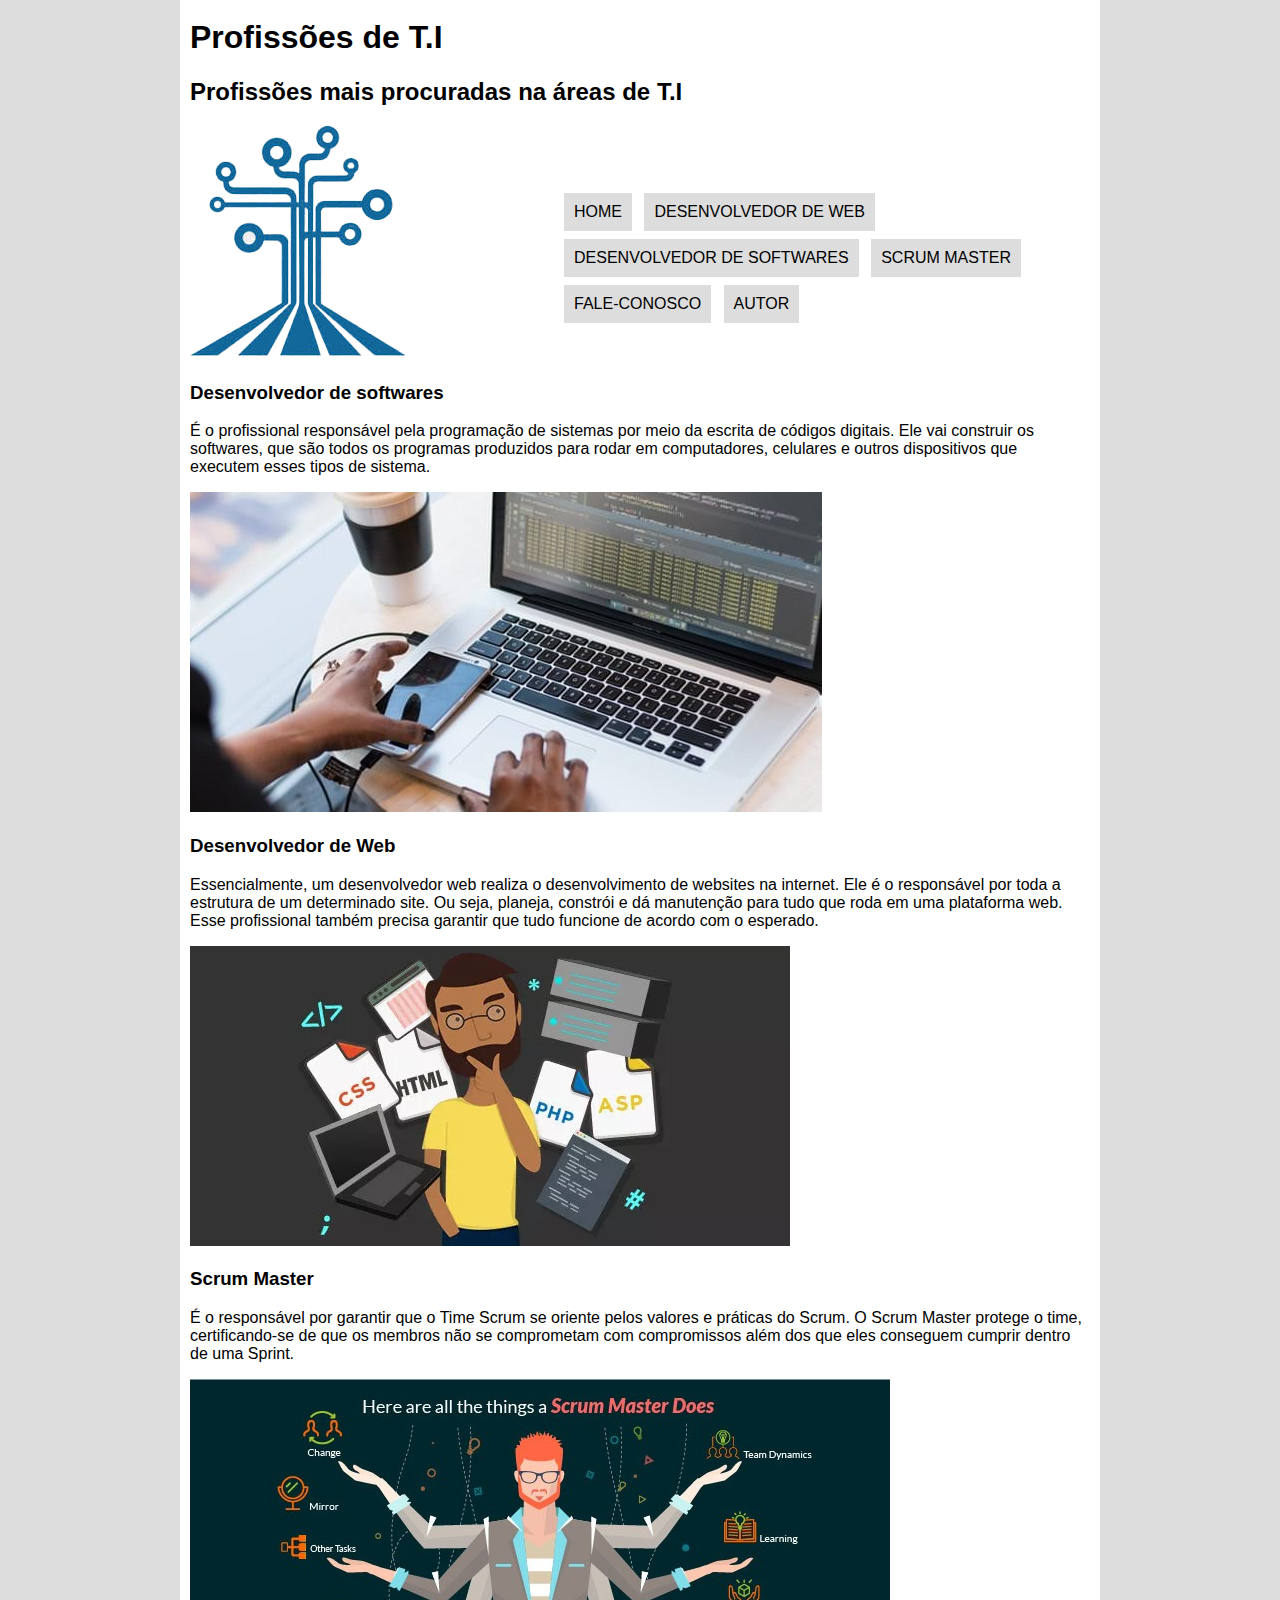
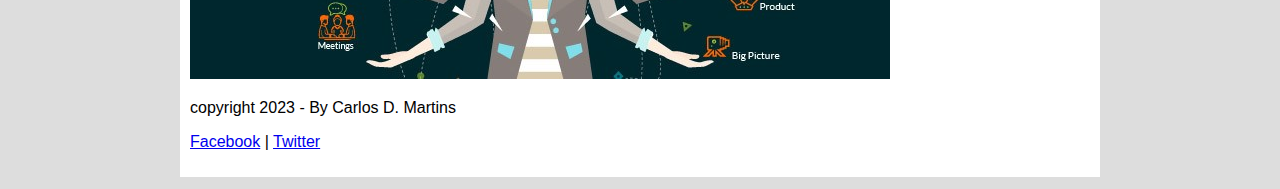
<file: index.html>
<!DOCTYPE html>
<html lang="en">
<head>
    <meta charset="UTF-8">
    <title>Profissões de T.I</title>
    <link rel="stylesheet" type="text/css" href="inicio.css">
</head>
<body>
<div id="interface">
    <nav id="menu">
        <ul>
            <li><a href="index.html">Home</a></li>
            <li><a href="desenvolvedor-web.html"> desenvolvedor de web</a></li>
            <li><a href="softwares.html"> desenvolvedor de softwares</a></li>
            <li><a href="scrum.html"> Scrum Master</a></li>
            <li><a href="fale-conosco.html"> Fale-conosco</a></li>
            <li><a href="sobremim.html"> Autor</a></li>
        </ul>
    </nav>

    <hgroup>
        <header id="cabecalho">
        <h1>Profissões de T.I</h1>
        <h2>Profissões mais procuradas na áreas de T.I</h2> <img src="imagemlogo.png">
        </header>

        <h3><b>Desenvolvedor de softwares</b></h3>
        <p>É o profissional responsável pela programação de sistemas por meio da escrita de códigos digitais. Ele vai construir os softwares, que são todos os programas produzidos para rodar em computadores, celulares e outros dispositivos que executem esses tipos de sistema.</p>
        <img id="icone2" src="imagemsoftware.jpg">


        <h3>Desenvolvedor de Web</h3>
        <p>Essencialmente, um desenvolvedor web realiza o desenvolvimento de websites na internet. Ele é o responsável por toda a estrutura de um determinado site. Ou seja, planeja, constrói e dá manutenção para tudo que roda em uma plataforma web. Esse profissional também precisa garantir que tudo funcione de acordo com o esperado.</p>
        <img id="icone" src="backfrontend.jpg">


        <h3>Scrum Master</h3>
        <p>É o responsável por garantir que o Time Scrum se oriente pelos valores e práticas do Scrum. O Scrum Master protege o time, certificando-se de que os membros não se comprometam com compromissos além dos que eles conseguem cumprir dentro de uma Sprint.</p>

    <img id="icone3" src="scrummaster.jpg">

        </hgroup>

    <p>copyright 2023 - By Carlos D. Martins</p>
            <p><a href="http://Facebook.com" target="_blank">Facebook</a> |
            <a href="http://twitter.com" target="_blank">Twitter</a></p>

</div>
</body>
</html>
</file>
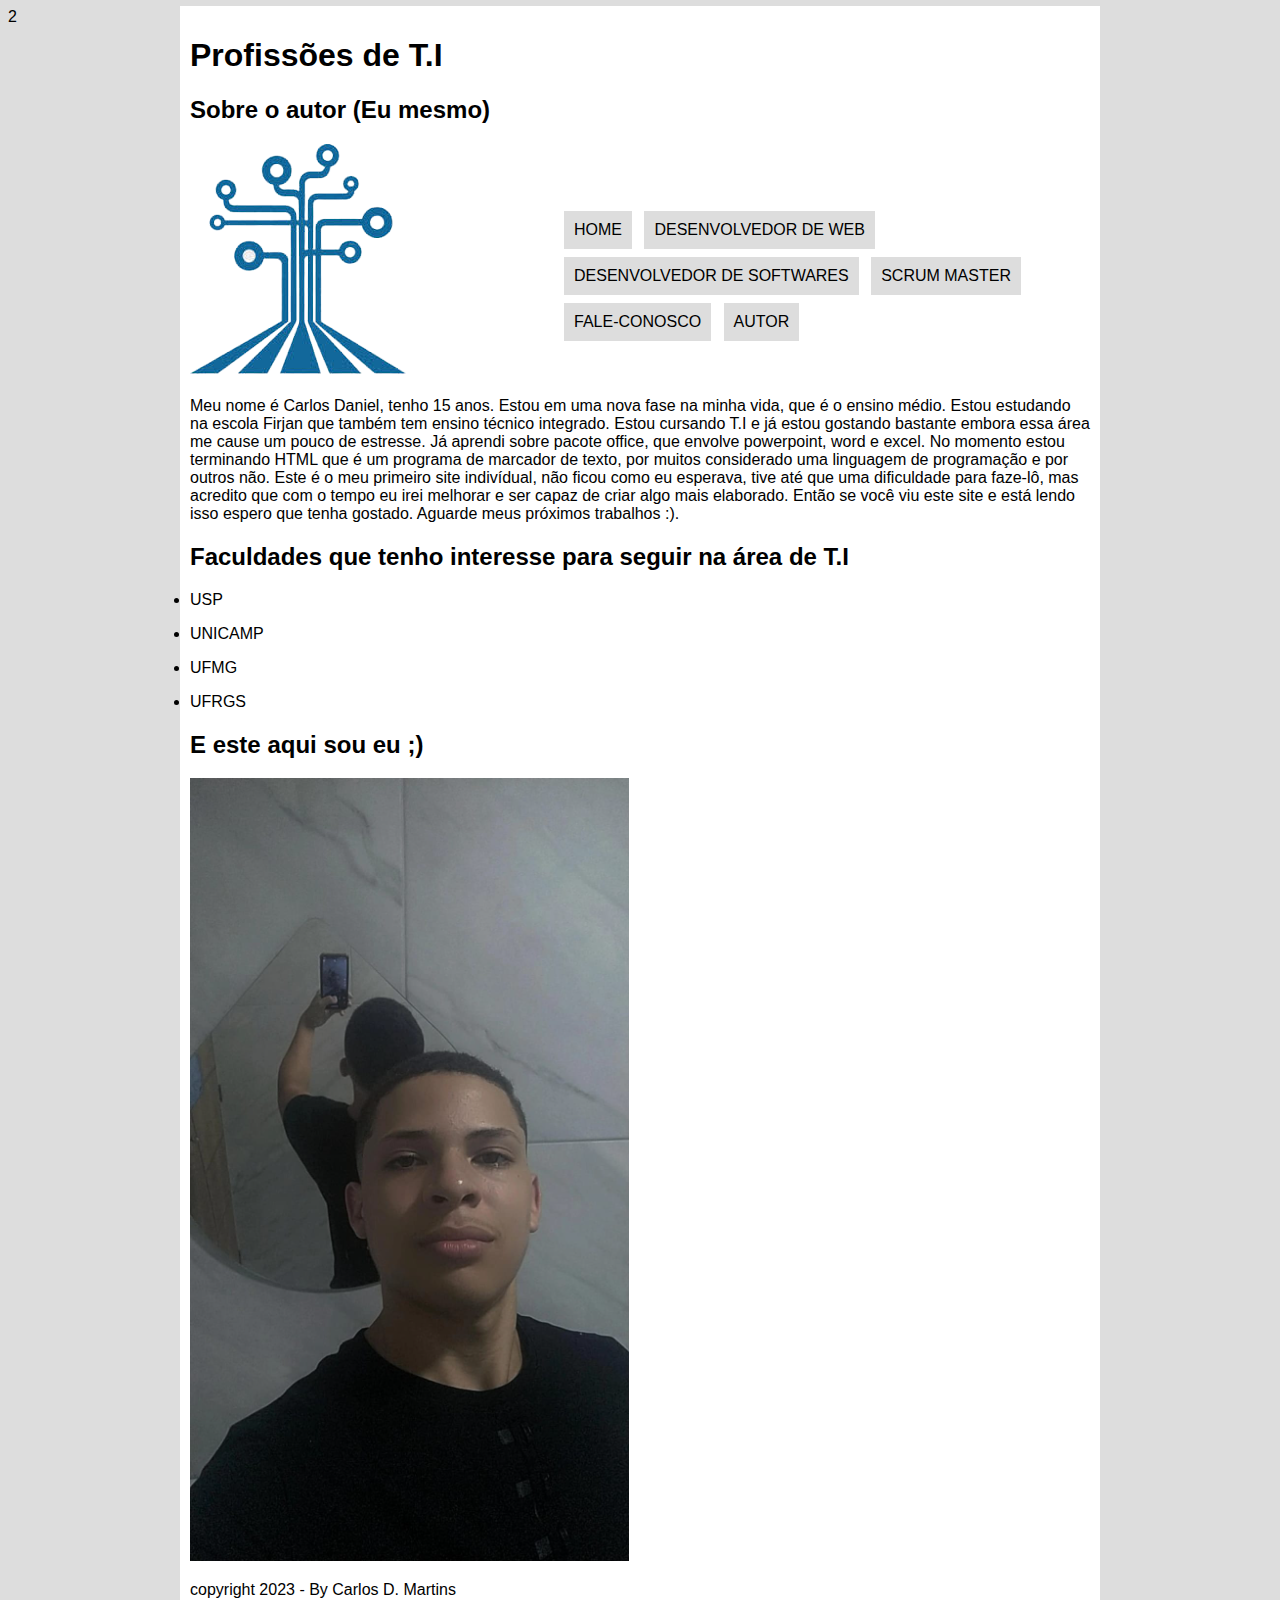
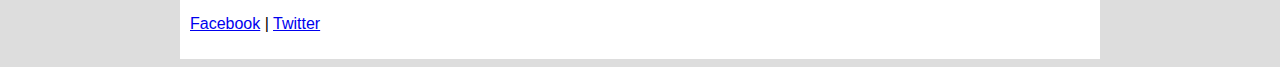
<file: sobremim.html>
<!DOCTYPE html>
<html lang="en">
<head>
    <meta charset="UTF-8">
    <title>Autor</title>
    <link rel="stylesheet" type="text/css" href="sobremim.css">
    <link rel="stylesheet" type="text/css" href="inicio.css">2
</head>
<body>
<div id="interface">
    <nav id="menu">
        <ul>
            <li><a href="index.html">Home</a></li>
            <li><a href="desenvolvedor-web.html"> desenvolvedor de web</a></li>
            <li><a href="softwares.html"> desenvolvedor de softwares</a></li>
            <li><a href="scrum.html"> Scrum Master</a></li>
            <li><a href="fale-conosco.html"> Fale-conosco</a></li>
            <li><a href="sobremim.html"> Autor</a></li>
        </ul>
    </nav>

<hgroup>
    <header id="cabecalho">
        <h1>Profissões de T.I</h1>
        <h2>Sobre o autor (Eu mesmo)</h2> <img src="imagemlogo.png">
    </header>
</hgroup>
    <p>Meu nome é Carlos Daniel, tenho 15 anos. Estou em uma nova fase na minha vida, que é o ensino médio. Estou estudando na escola Firjan que também tem ensino técnico integrado. Estou cursando T.I e já estou gostando bastante embora essa área me cause um pouco de estresse. Já aprendi sobre pacote office, que envolve powerpoint, word e excel. No momento estou terminando HTML que é um programa de marcador de texto, por muitos considerado uma linguagem de programação e por outros não. Este é o meu primeiro site indivídual, não ficou como eu esperava, tive até que uma dificuldade para faze-lô, mas acredito que com o tempo eu irei melhorar e ser capaz de criar algo mais elaborado. Então se você viu este site e está lendo isso espero que tenha gostado. Aguarde meus próximos trabalhos :).</p>

    <h2>Faculdades que tenho interesse para seguir na área de T.I</h2>
        <p><li>USP</li></p>
        <p><li>UNICAMP</li></p>
        <p><li>UFMG</li></p>
        <p><li>UFRGS</li></p>

    <h2>E este aqui sou eu ;)</h2>
    <img src="carlostrembolona.png">

    <p>copyright 2023 - By Carlos D. Martins</p>
            <p><a href="http://Facebook.com" target="_blank">Facebook</a> |
            <a href="http://twitter.com" target="_blank">Twitter</a></p>

</div>
</body>
</html>
</file>
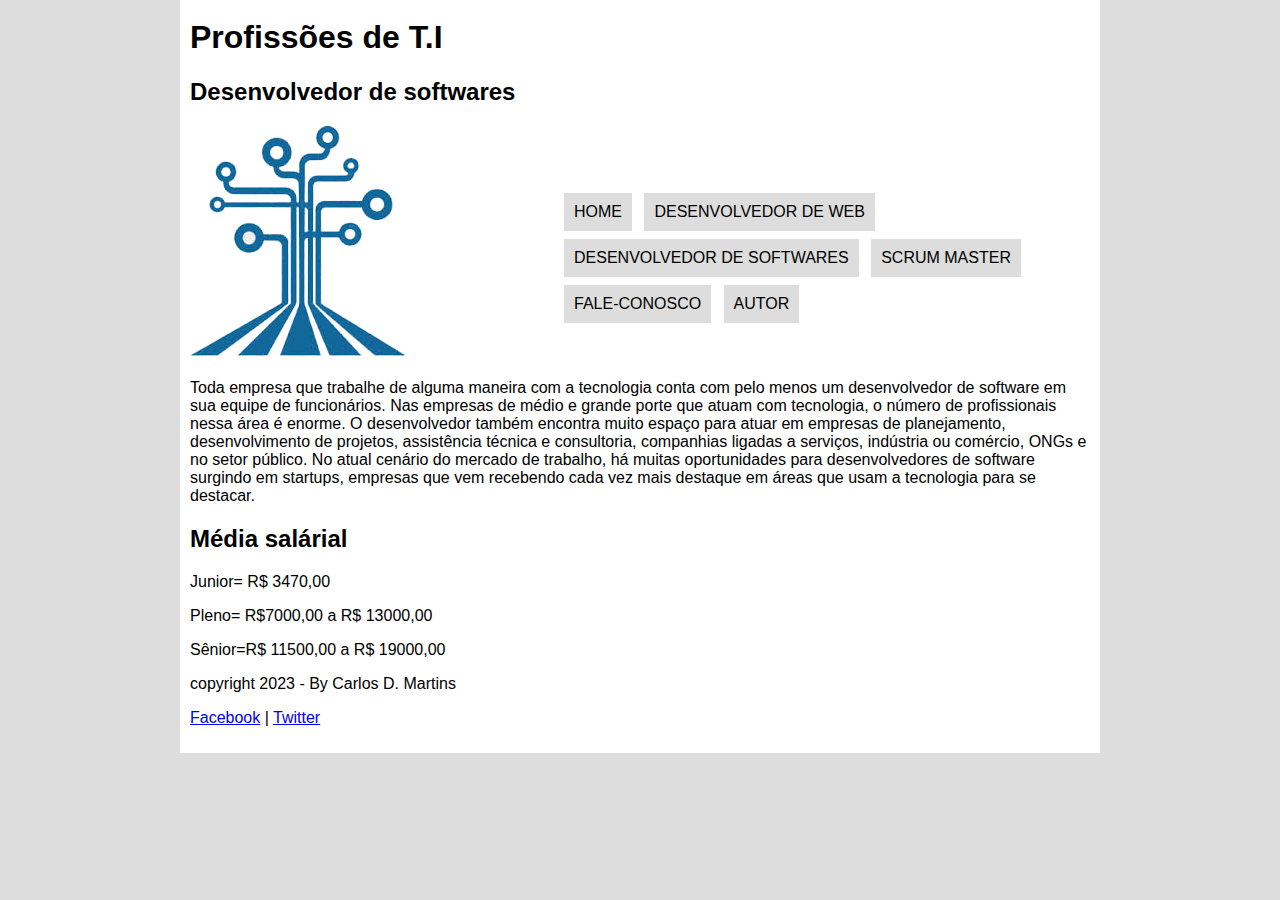
<file: softwares.html>
<!DOCTYPE html>
<html lang="en">
<head>
    <meta charset="UTF-8">
    <title>desenvolvedor de softwares</title>
    <link rel="stylesheet" type="text/css" href="softwares.css">
    <link rel="stylesheet" type="text/css" href="inicio.css">
</head>
<body>

    <div id="interface">
    <nav id="menu">
        <ul>
            <li><a href="index.html">Home</a></li>
            <li><a href="desenvolvedor-web.html"> desenvolvedor de web</a></li>
            <li><a href="softwares.html"> desenvolvedor de softwares</a></li>
            <li><a href="scrum.html"> Scrum Master</a></li>
            <li><a href="fale-conosco.html"> Fale-conosco</a></li>
            <li><a href="sobremim.html"> Autor</a></li>
        </ul>
    </nav>

    <h1>Profissões de T.I</h1>
    <h2>Desenvolvedor de softwares</h2> <img src="imagemlogo.png">



        <p>Toda empresa que trabalhe de alguma maneira com a tecnologia conta com pelo menos um desenvolvedor de software em sua equipe de funcionários. Nas empresas de médio e grande porte que atuam com tecnologia, o número de profissionais nessa área é enorme.
O desenvolvedor também encontra muito espaço para atuar em empresas de planejamento, desenvolvimento de projetos, assistência técnica e consultoria, companhias ligadas a serviços, indústria ou comércio, ONGs e no setor público.
            No atual cenário do mercado de trabalho, há muitas oportunidades para desenvolvedores de software surgindo em startups, empresas que vem recebendo cada vez mais destaque em áreas que usam a tecnologia para se destacar.</p>

    <h2>Média salárial</h2>
        <p>	Junior= R$ 3470,00</p>
        <p>	Pleno= R$7000,00 a R$ 13000,00</p>
        <p>	Sênior=R$ 11500,00 a R$ 19000,00</p>

        <p>copyright 2023 - By Carlos D. Martins</p>
            <p><a href="http://Facebook.com" target="_blank">Facebook</a> |
            <a href="http://twitter.com" target="_blank">Twitter</a></p>

</div>
</body>
</html>
</file>
<file: inicio.css>
@charset "UTF-8";

@import url(http://fonts.googleapis.com/css?family=Titillium+web);

@font-face {
    font-family: 'FonteLogo';
    src: url("../_fonts/bubblegum-sans-regular.otf");
    link rel="stylesheet" type="text/css" href="inicio.css"
}

body {
font-family: Arial, sans-serif;
background-color:#ddd; /* cinza claro */
}

div#interface {
    position: relative;
    background-color: #fff; /* branco */
    width: 900px;
    margin: -20px auto 0px auto;
    box-shadow: 0px 0px 10px rgba(0,0,0, 0,5); /* sombra */
    padding: 10px;
}


nav#menu ul {
    list-style: none;/* remover marcadores de linha */
    text-transform: uppercase; /* converter para maiúsculas */
    position: absolute; /* para que o menu possa ser colocado no topo,é preciso virar absolute */
    top: 185px; /* posicionado ao topo. valor negativo para empurrar */
    right: 55px; /* posicionando á direita */
    left: 340px;
}

nav#menu li {
    display: inline-block; /* colocar os itens lado a lado */
    background-color: #ddd; /* cor de fundo - cinza*/
    padding: 10px; /* aumentar os espaçamento interno da caixa cinza */
    margin: 4px; /* aumentar o espacamento externo da caixa cinza */
    transition: background-color 1s; /* tempo da transição do background-color */
}

    nav#menu li:hover{
        background-color: #606060;/* cinza escuro */
        }
        nav#menu h1 {
        display: none;/* ocultar a tag h1 que está em nav id menu*/
        }

        nav#menu a {
        color: #000;/* preto */
        text-decoration: none;/* remove o sublinhado do link*/
        }
        /* AO PASSAR O MOUSE SOBRE O LINK (tag a) */
        nav#menu a:hover {
        color: #fff; /*branco*/
text-decoration: underline; /* sublinhado */
}
</file>
<file: sobremim.css>
@charset "UTF-8";

@import url(http://fonts.googleapis.com/css?family=Titillium+web);

@font-face {
    font-family: 'FonteLogo';
    src: url("../_fonts/bubblegum-sans-regular.otf");
    link rel="stylesheet" type="text/css" href="inicio.css"
}
</file>
<file: softwares.css>
@charset "UTF-8";

@import url(http://fonts.googleapis.com/css?family=Titillium+web);

@font-face {
    font-family: 'FonteLogo';
    src: url("../_fonts/bubblegum-sans-regular.otf");

}

body {
font-family: Arial, sans-serif;
background-color:#ddd; /* cinza claro */
}

div#interface {
    position: relative;
    background-color: #fff; /* branco */
    width: 900px;
    margin: -20px auto 0px auto;
    box-shadow: 0px 0px 10px rgba(0,0,0, 0,5); /* sombra */
    padding: 10px;
}


nav#menu ul {
    list-style: none;/* remover marcadores de linha */
    text-transform: uppercase; /* converter para maiúsculas */
    position: absolute; /* para que o menu possa ser colocado no topo,é preciso virar absolute */
    top: 185px; /* posicionado ao topo. valor negativo para empurrar */
    right: 55px; /* posicionando á direita */
    left: 340px;
}

nav#menu li {
    display: inline-block; /* colocar os itens lado a lado */
    background-color: #ddd; /* cor de fundo - cinza*/
    padding: 10px; /* aumentar os espaçamento interno da caixa cinza */
    margin: 4px; /* aumentar o espacamento externo da caixa cinza */
    transition: background-color 1,5s; /* tempo da transição do background-color */
}
</file>
